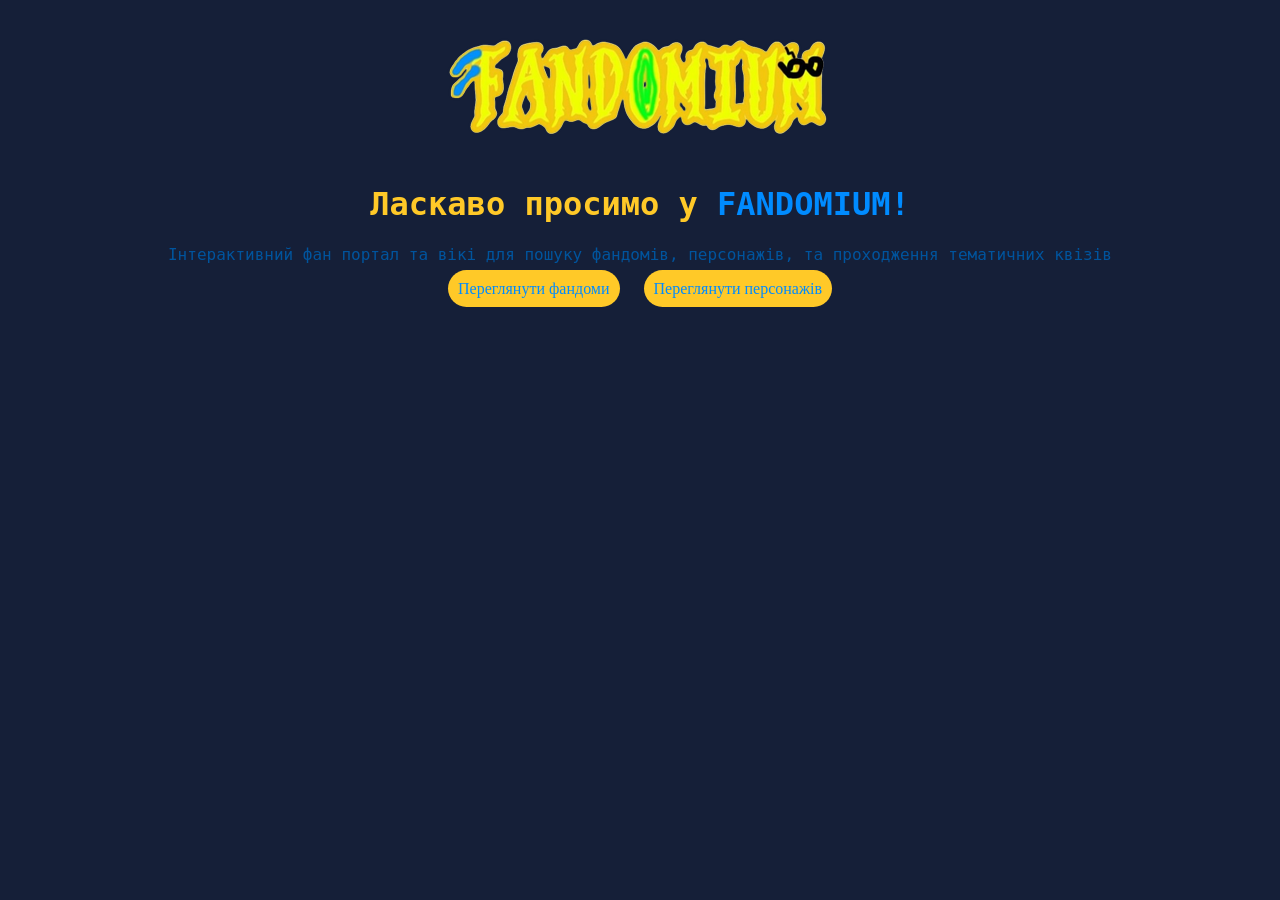
<file: index.html>
<!DOCTYPE html>
<html lang="uk">
<head>
    <meta charset="UTF-8">
    <meta name="viewport" content="width=device-width, initial-scale=1.0, shrink-to-fit=no">
    <meta name="theme-color" content="#8B5CF6">
    <meta name="description" content="Fandomium - це фанатський сайт-вікі, на якому ти можеш почитати інформацію про різних персонажів, ігри, аніме, а також пройти квізи по них">
    <title>Fandomium — фандоми, персонажі та квізи</title>
    <link rel="manifest" href="manifest.json">
    <link rel="preload" href="style.css" as="style">
    <link rel="stylesheet" href="style.css">
    <link rel="icon" href="fav2.ico" type="image/x-icon">
    <link rel="canonical" href="https://fandomium.pp.ua/">
</head>
<body class="body-center">
    <picture>
        <source media="(max-width: 500px)" srcset="logo_mobile.webp">
        <img src="logo.webp" alt="Логотип Fandomium">
    </picture>
    <h1><span id="yellow">Ласкаво просимо у </span><span id="blue">FANDOMIUM!</span></h1>
    <p id="main-text">Інтерактивний фан портал та вікі для пошуку фандомів, персонажів, та проходження тематичних квізів</p>
    <a id="to-fandoms" href="fandoms.html">Переглянути фандоми</a>
    <a id="to-characters" href="characters.html">Переглянути персонажів</a>
</body>
</html>
</file>
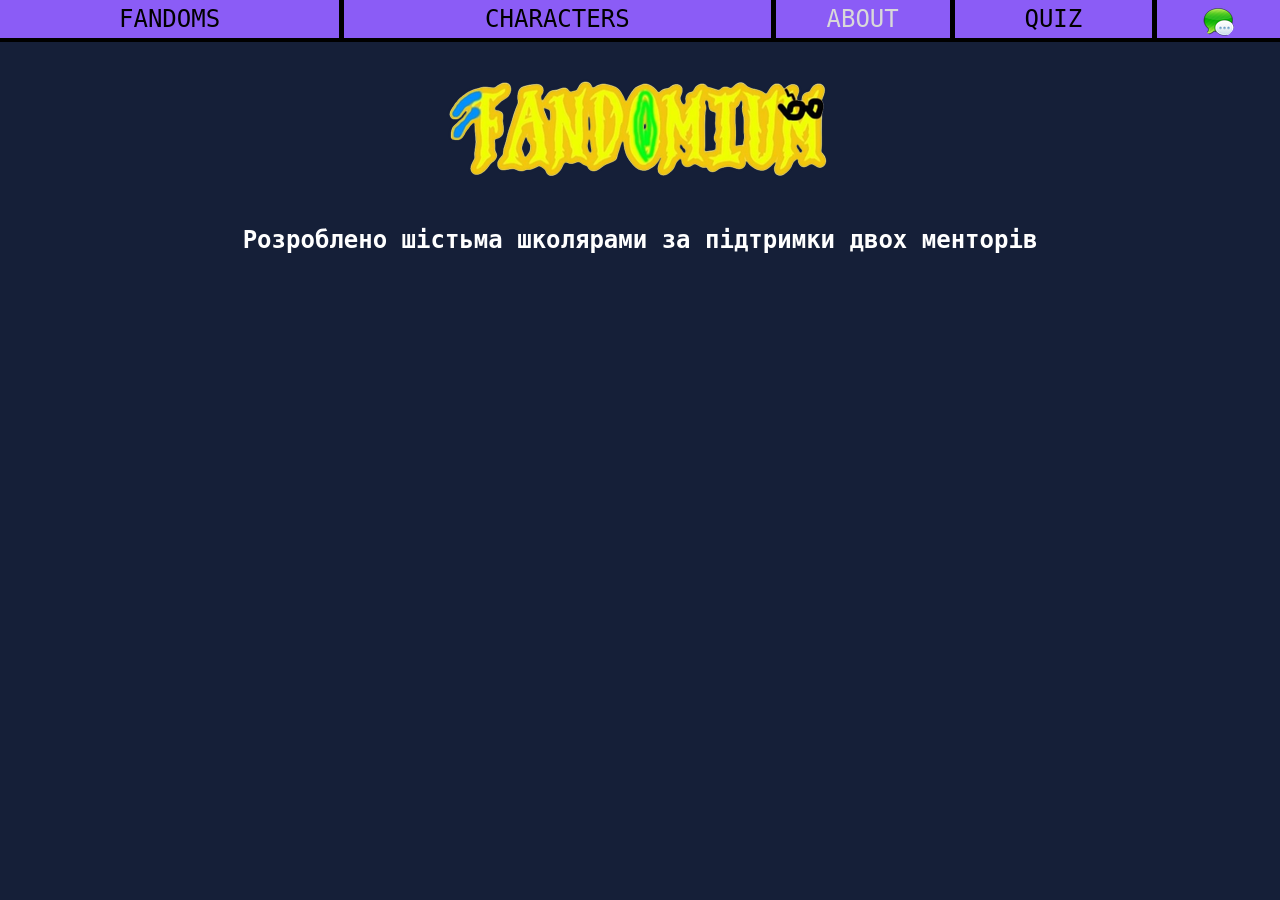
<file: about.html>
<!DOCTYPE html>
<html lang="uk">
<head>
    <meta charset="UTF-8">
    <meta name="viewport" content="width=device-width, initial-scale=1.0, shrink-to-fit=no">
    <title>Про нас</title>
    <link rel="icon" href="fav2.ico" type="image/x-icon">
    <link rel="preload" href="style.css" as="style">
    <link rel="stylesheet" href="style.css">
</head>
<body class="body-center">
    <nav>
        <a href="fandoms.html">FANDOMS</a>
        <a href="characters.html">CHARACTERS</a>
        <a id="selected" href="about.html">ABOUT</a>
        <a href="quiz.html">QUIZ</a>
        <a href="report.html"><img class="some" src="report.webp" alt="Службова картинка"></a>
    </nav>
    <picture>
        <source media="(max-width: 500px)" srcset="logo_mobile.webp">
        <img src="logo.webp" alt="Логотип Fandomium">
    </picture>
    <h2 id="devs">Розроблено шістьма школярами за підтримки двох менторів</h2>
</body>
</html>
</file>
<file: style.css>
* {box-sizing: border-box}

html {scroll-behavior: smooth;}

body {
    background-color: #151F38;
    margin: 0;
}

.body-center {text-align: center;}

button {
    border: none;
    border-radius: 25px;
    margin: 10px;
    padding: 7px;
    transition: .5s;
    background-color: #ffc016 ;
    font-family: Holtwood One SC, monospace;
    cursor: pointer;
}

ul, li {
    list-style-type: none;
    padding-left: 0;
    margin: 0;
}

.images {
    max-height: 400px;
    max-width: 300px;
}

button:hover {
    transform: scale(1.05);
    box-shadow: 0 4px 8px 0 rgba(0, 0, 0, 0.2), 0 6px 20px 0 rgba(0, 0, 0, 0.19);
}

#main-text, span {
    color: #00549D;
    font-family: "Fredoka One", monospace;
}

#devs, .nothing, .white {
    color: white;
    font-family: "Fredoka One", monospace;
}

#yellow {color: #ffc928;}

#blue {color: #008bff;}

#to-characters, #to-fandoms {
    color: #008bff;
    text-decoration: none;
    cursor: pointer;
    background-color: #ffc928;
    padding: 10px;
    margin: 10px;
    border-radius: 25px;
}

nav {
    background-color: #8B5CF6;
    display: grid;
    grid-template-columns: 2.65fr 3.37fr 1.4fr 1.58fr 1fr;
    align-items: center;
    border-bottom: 4px solid black;
}

nav a {
    height: 100%;
    display: flex;
    align-items: center;
    justify-content: center;

    font-family: Holtwood One SC, monospace;
    font-size: 24px;
    text-decoration: none;
    color: black;

    margin: 0;
    padding: 0 10px;
}

nav a:not(:first-child) {border-left: 5px solid black;}

search {
    position: relative;
    display: flex;
    justify-content: center;
    align-items: center;
    margin: 19px 0 0 0;
}

#menu {
    display: none;
    position: absolute;
    top: 100%;
    left: 65%;
    transform: translateX(-50%);
    min-width: 180px;
    overflow: hidden;
    background-color: #fff;
    border-radius: 25px;
    z-index: 1;
}

#menu button {
    display: block;
    padding: 12px;
}

search input {
    border: none;
    width: 300px;
    height: 25px;
    border-radius: 10px;
    font-family: Holtwood One SC, monospace;
    text-align: center;
}

.some {margin: 6px 0 0 0;}

#selected {color: #D9D9D9}
#selected-chat {background-color: #D9D9D9;}

#characters, #fandoms {
    display: grid;
    grid-template-columns: repeat(4, 1fr);
}

.card {
    display: flex;
    flex-direction: column;
    justify-content: center;
    align-items: center;
    text-align: center;
    margin: 30px;
    padding: 10px;
    color: #FFFADD;
    cursor: pointer;
    transition: 0.5s;
    background: rgba(255, 255, 255, 0.25);
    backdrop-filter: blur(20px);
    -webkit-backdrop-filter: blur(20px);
    border: 1px solid rgba(255, 255, 255, 0.75);
    border-radius: 12px;
    box-shadow: 0 8px 32px 0 rgba(0, 0, 0, 0.5);
}

label {
    color: #8B5CF6;
    font-family: Fredoka One, monospace;
}

form {
    display: flex;
    flex-direction: column;
    align-items: center;
    margin: 15px;
}

form input {
    border: none;
    width: 300px;
    max-width: 90%;
    height: 35px;
    border-radius: 10px;
    padding: 0 15px;
    font-family: Holtwood One SC, monospace;
    font-size: 18px;
    text-align: center;
    margin: 10px;
}

.card h3, .card h2, .card p {margin: 7px;}

.card:hover {
    transform: scale(1.05);
    box-shadow: 0 4px 8px 0 rgba(0, 0, 0, 0.2), 0 6px 20px 0 rgba(0, 0, 0, 0.19);
}

img {
    border-radius: 25px;
    margin: 10px 0 0 0;
}

.card img {
    width: 150px;
    height: 150px;
}

.heading, .from-fandom {font-family: Fredoka One, monospace;}
.desc {
    font-family: Ancizar Sans, monospace;
    font-size: 20px;
}

.heading {font-size: 30px;}

#top-button {
    position: fixed;
    bottom: 25px;
    right: 25px;
}

#pagination {text-align: center;}

/*Адаптив*/
@media (width <= 900px) {
    #characters, #fandoms {grid-template-columns: repeat(3, 1fr)}
    a {gap: 0;}
}

@media (width <= 700px) {
    #characters, #fandoms {grid-template-columns: repeat(2, 1fr)}
}

@media (width <= 600px) {
    nav {display: flex; flex-direction: column; border-bottom: none;}
    nav a {margin: 5px 0;}
    nav a:not(:first-child) {border-left: none}
}

@media (width <= 500px) {
    body {display: flex; flex-direction: column;}
    #characters, #fandoms {grid-template-columns: repeat(1, 1fr)}
    nav a {
        gap: 0;
        margin: 5px 0;
        width: 90%;
        justify-content: center;
        border: none;
    }
    nav {display: flex; flex-direction: column;}
    search input {width: 200px;}
}
@media (width <= 400px) {search input {width: 150px}}
</file>
